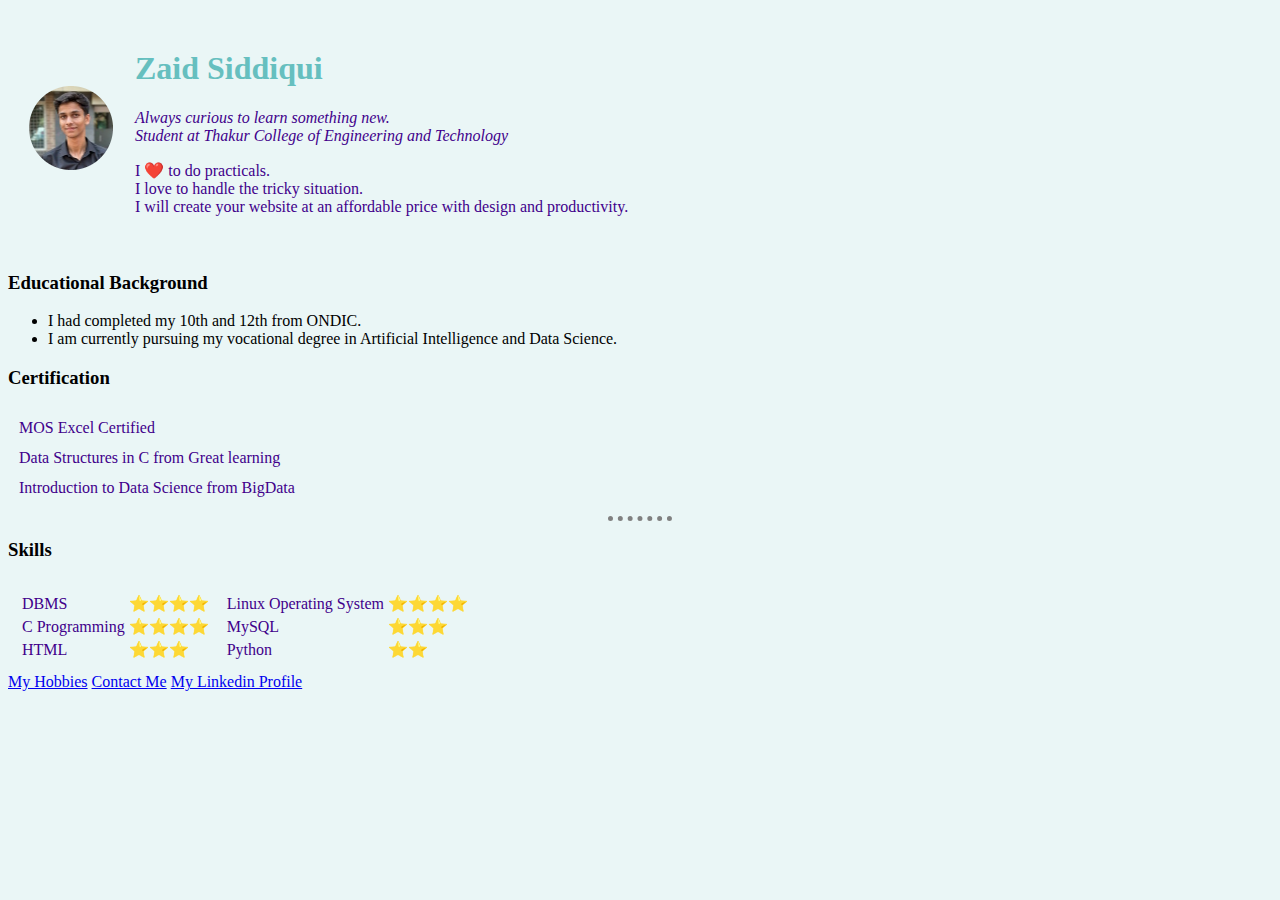
<file: index.html>
<!DOCTYPE html>
<html lang="en">
  <head>
    <meta charset="UTF-8" />
    <title>Zaid Personal Site</title>
    <link rel="stylesheet" href="css/style.css">
  </head>

  <body>
    <table cellspacing="20">
      <tr>
        <td>
          <img src="Zaid.png" alt="Zaid Profile Picture"/>
        </td>
        <td>
          <h1>Zaid Siddiqui</h1>
          <p>
            <em>Always curious to learn something new.<br />Student at Thakur College of Engineering and Technology </em>
          </p>
          <p>
            I ❤️ to do practicals. <br />I love to handle the tricky situation.<br /> I will
            create your website at an affordable price with design and productivity. 
          </p>
        </td>
      </tr>
    </table>

    <h3>Educational Background</h3>

    <ul>
      <li>
        I had completed my 10th and 12th from ONDIC.
      </li>
      <li>I am currently pursuing my vocational degree in Artificial Intelligence and Data Science.</li>
    </ul>

    <h3>Certification</h3>
    <table cellspacing="10">
      <tbody>
        <tr>
          <td>MOS Excel Certified</td>
        </tr>
        <tr>
          <td>Data Structures in C from Great learning</td>
        </tr>
        <tr>
          <td>Introduction to Data Science from BigData</td>
        </tr>
      </tbody>
    </table>
    <hr />

    <h3>Skills</h3>
    <table cellspacing="10">
      <tr>
        <td>
          <table>
            <tr>
              <td>DBMS</td>
              <td>⭐⭐⭐⭐</td>
            </tr>
            <tr>
              <td>C Programming</td>
              <td>⭐⭐⭐⭐</td>
            </tr>
            <tr>
              <td>HTML</td>
              <td>⭐⭐⭐</td>
            </tr>
          </table>
        </td>
        <td>
          <table>
            <tr>
              <td>Linux Operating System</td>
              <td>⭐⭐⭐⭐</td>
            </tr>
            <tr>
              <td>MySQL</td>
              <td>⭐⭐⭐</td>
            </tr>
            <tr>
              <td>Python</td>
              <td>⭐⭐</td>
            </tr>
          </table>
        </td>
      </tr>
    </table>

    
    <a href="hobbies.html">My Hobbies</a>  <a href="contact.html">Contact Me</a>
    <a href="https://www.linkedin.com/in/zaid-siddiqui-393092247/">My Linkedin Profile</a>
    
  </body>
</html>
</file>
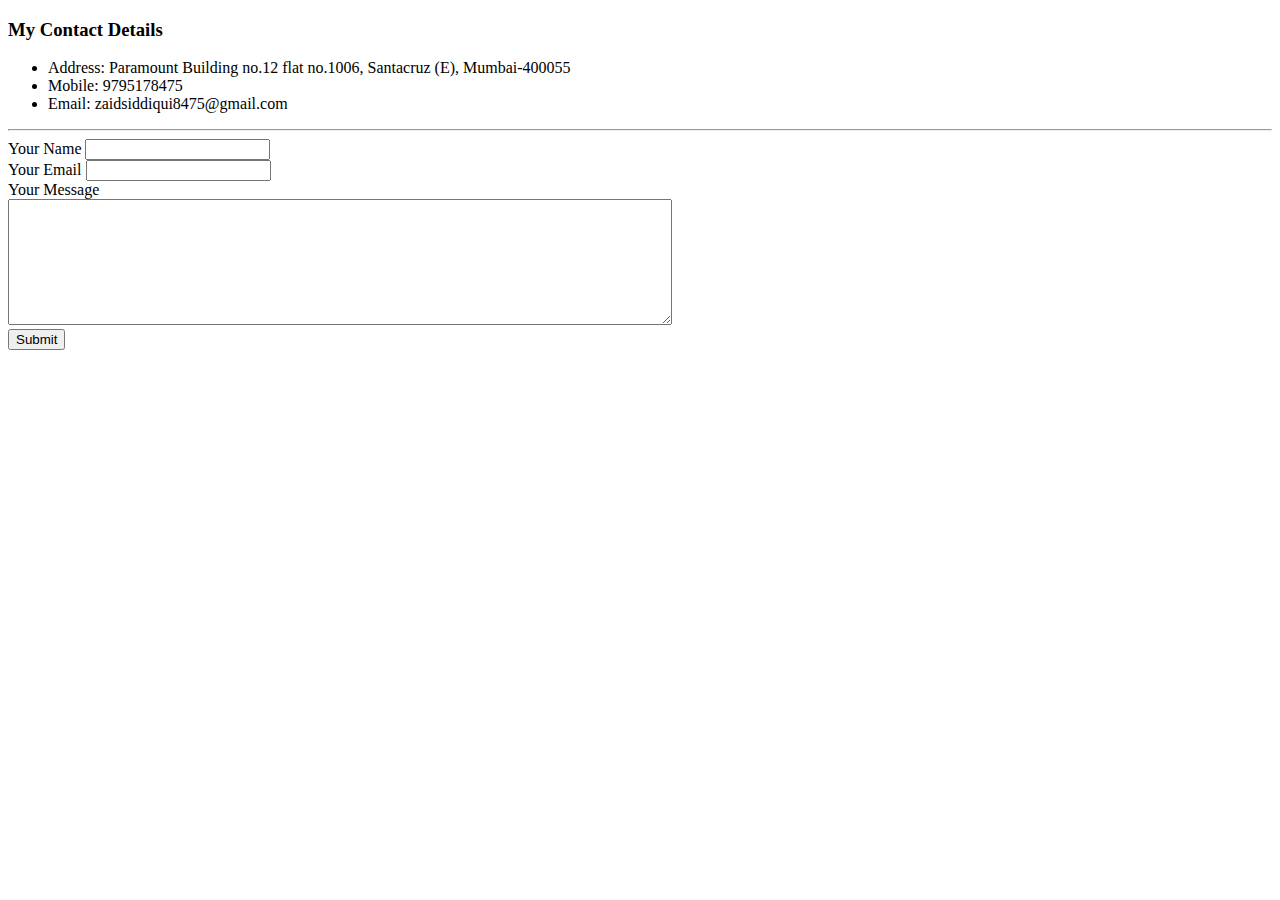
<file: contact.html>
<!DOCTYPE html>
<html lang="en">
  <head>
    <meta charset="UTF-8" />
    <meta http-equiv="X-UA-Compatible" content="IE=edge" />
    <meta name="viewport" content="width=device-width, initial-scale=1.0" />
    <title>Contact Me</title>
  </head>
  <body>
    <h3>My Contact Details</h3>
    <ul>
      <li>Address: Paramount Building no.12 flat no.1006, Santacruz (E), Mumbai-400055</li>
      <li>Mobile: 9795178475</li>
      <li>Email: zaidsiddiqui8475@gmail.com</li>
    </ul>

    <hr />

    <form action="mailto; zaidsiddiqui8475@gmail.com" method="post">
      <label>Your Name</label>
      <input type="text" name="Your Name" value=""><br>
      <label>Your Email</label>
      <input type="text" name="Your Email" value=""><br>
      <label>Your Message</label><br>
      <textarea name="Message" cols="80" rows="8"></textarea><br>
      <input type="submit" name=""> 
    </form>
  </body>
</html>
</file>
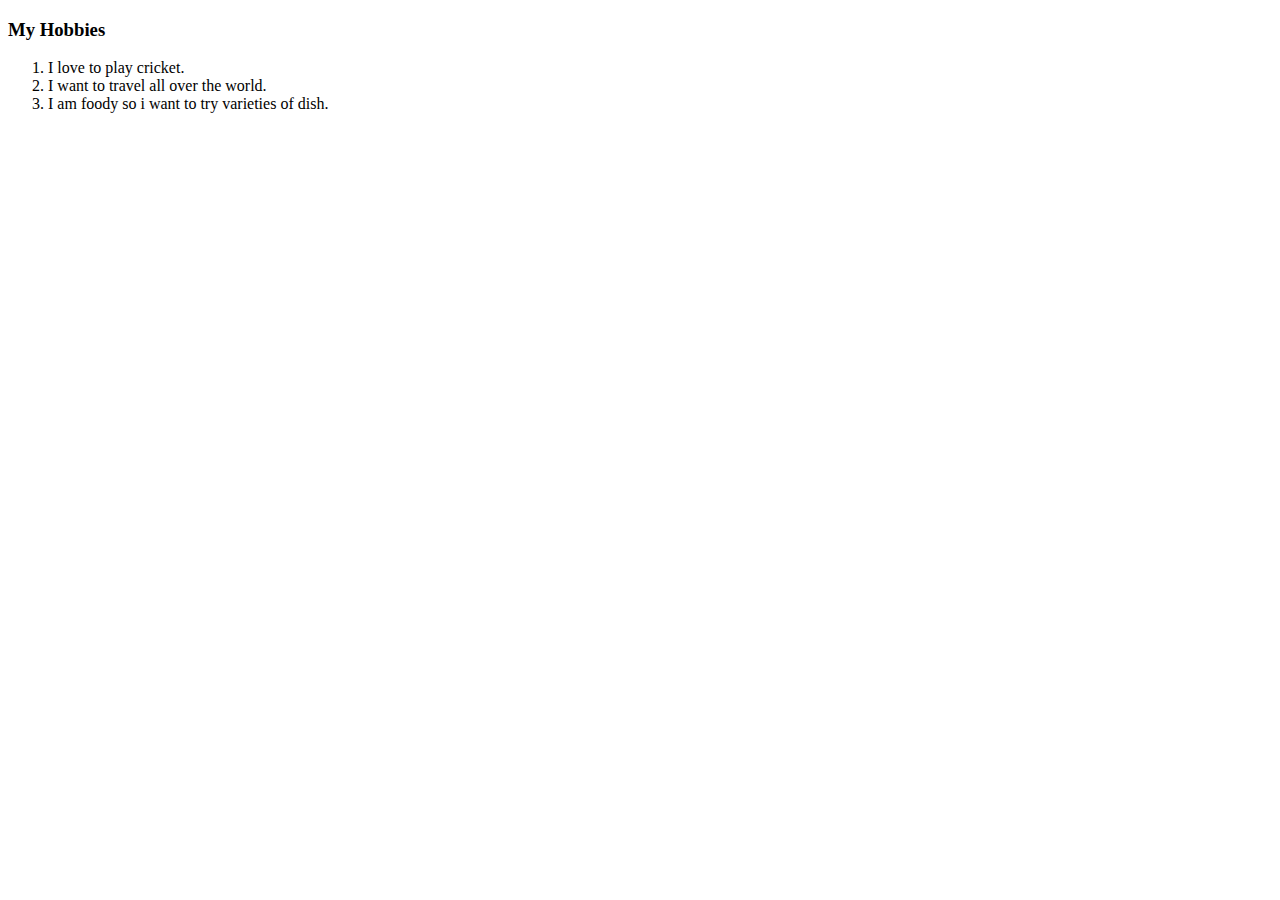
<file: hobbies.html>
<!DOCTYPE html>
<html lang="en">
<head>
    <meta charset="UTF-8">
    <meta http-equiv="X-UA-Compatible" content="IE=edge">
    <meta name="viewport" content="width=device-width, initial-scale=1.0">
    <title>My Hobbies</title>
</head>
<body>
    <h3>My Hobbies</h3>
    <ol>
      <li>I love to play cricket.</li>
      <li>I want to travel all over the world.</li>
      <li>I am foody so i want to try varieties of dish.</li>
    </ol> 
</body>
</html>
</file>
<file: css/style.css>
body{
    background-color: #EAF6F6;
}

hr{
    border-style: none;
    border-top-style: dotted;
    border-color: grey;
    border-width: 5px;
    width: 5%;
}

h1{
    color: #66bfbf;
}

h3{
    color: black;
}
table{
    color: rgb(65, 0, 139);
}
</file>
